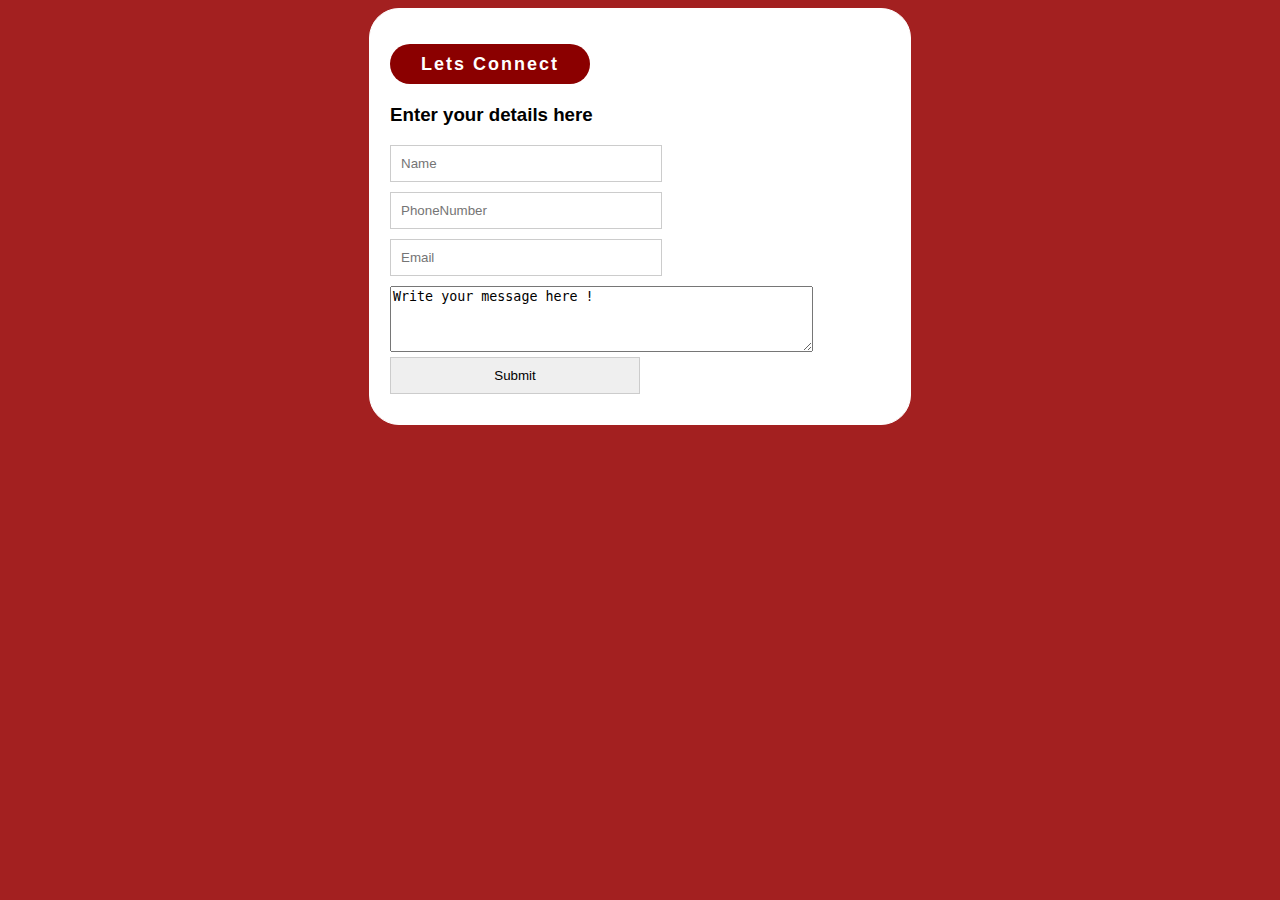
<file: contactus.html>
<!DOCTYPE html>
<html lang="en">
<head>
    <title>Login</title>
    <link rel="stylesheet" href=" css/login.css">
    <script src="js/static.js"></script>
</head>
<body>
<div class="login-form">
    <h2 id="login1">Lets Connect</h2>
    <div class="register-section" style="display:block">

        <h3>Enter your details here</h3>
        <form action="recipient.php" method="post">
            <input type="text" name="name" placeholder="Name">
            <input type="number" name="age" placeholder="PhoneNumber">
            <input type="email" name="email" placeholder="Email">
            <textarea id="w3review" name="w3review" rows="4" cols="50">
Write your message here !
            </textarea>
            <input type="submit" value="Submit">
        </form>
        
        
    </div>
</div>
</body>
</html>
</file>
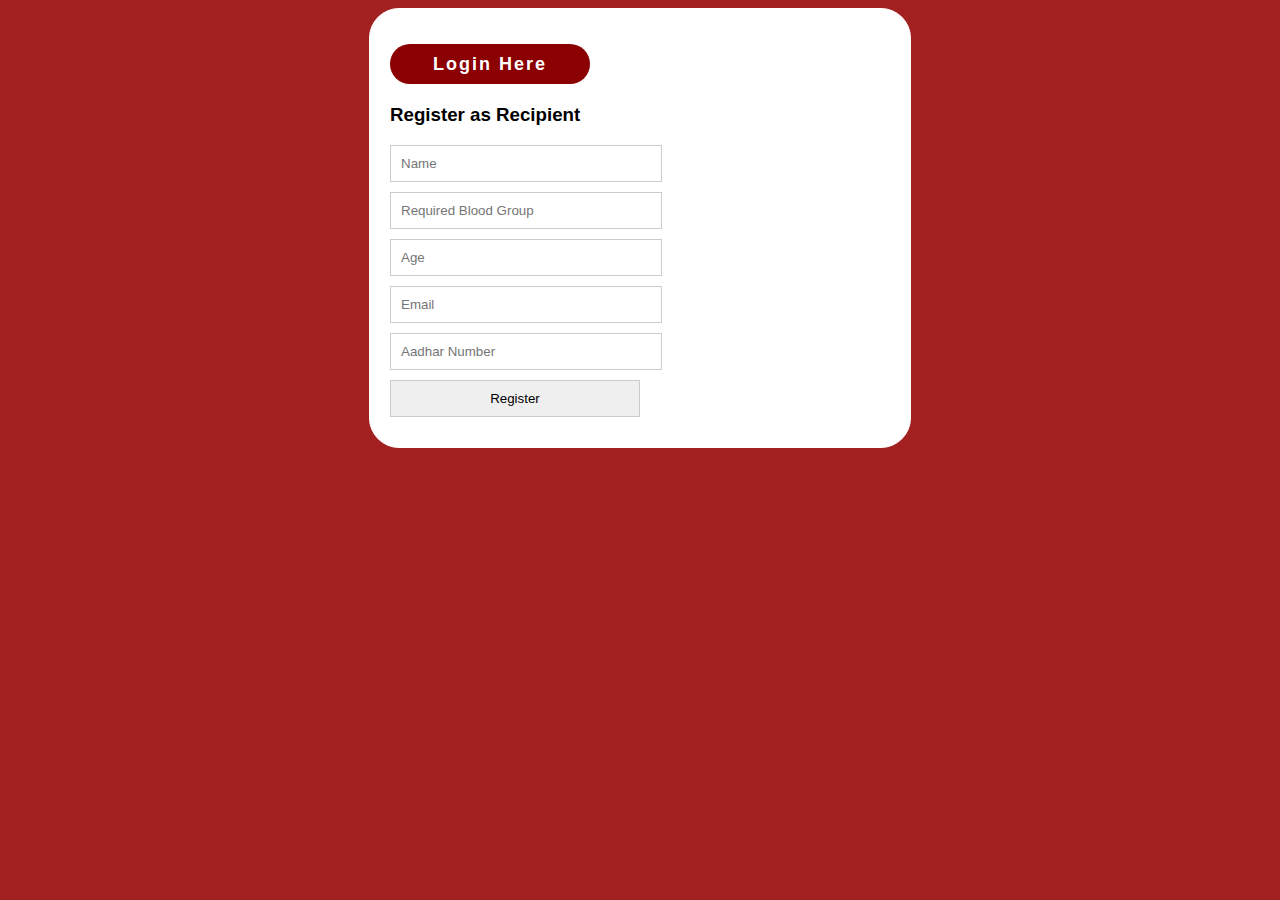
<file: login.html>
<!DOCTYPE html>
<html lang="en">
<head>
    <title>Login</title>
    <link rel="stylesheet" href=" css/login.css">
    <script src="js/static.js"></script>
</head>
<body>
<div class="login-form">
    <h2 id="login1">Login Here</h2>
    <div class="register-section" style="display:block">

        <h3>Register as Recipient</h3>
        <form action="recipient.php" method="post">
            <input type="text" name="name" placeholder="Name">
            <input type="text" name="blood_group" placeholder="Required Blood Group">
            <input type="number" name="age" placeholder="Age">
            <input type="email" name="email" placeholder="Email">
            <input type="number" name="aadhar_number" placeholder="Aadhar Number">
            <input type="submit" value="Register">
        </form>
    </div>
</div>
</body>
</html>
</file>
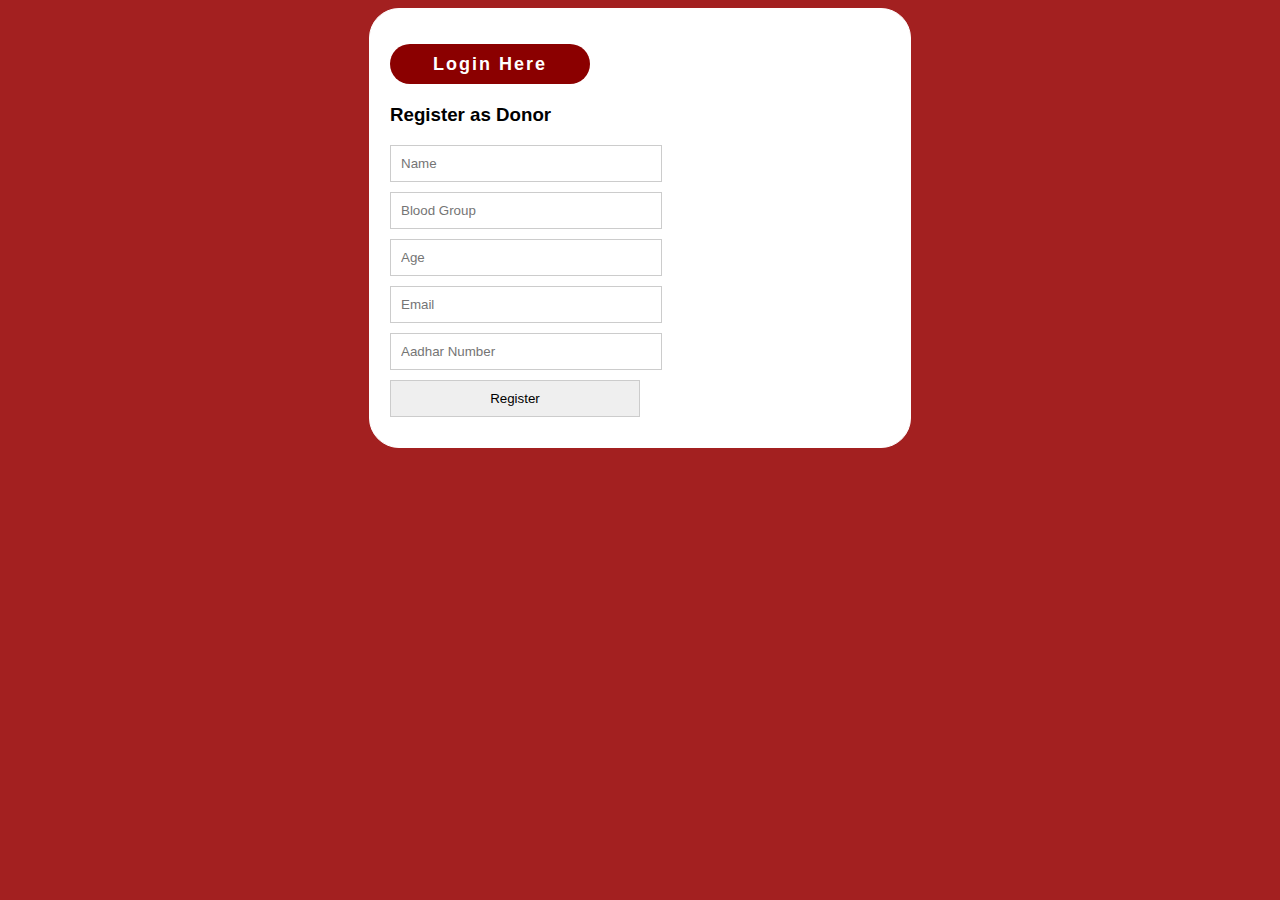
<file: login1.html>
<!DOCTYPE html>
<html lang="en">
<head>
    <title>Login</title>
    <link rel="stylesheet" href=" css/login.css">
    <script src="js/static.js"></script>
</head>
<body>
<div class="login-form">
    <h2 id="login1">Login Here</h2>
    <div class="register-section" style="display:block">
        <h3>Register as Donor</h3>
        <form action="donor.php" method="post">
            <input type="text" name="name" placeholder="Name">
            <input type="text" name="blood_group" placeholder="Blood Group">
            <input type="number" name="age" placeholder="Age">
            <input type="email" name="email" placeholder="Email">
            <input type="number" name="aadhar_number" placeholder="Aadhar Number">
            <input type="submit" value="Register">
        </form>
    </div>
</div>
</body>
</html>
</file>
<file: css/login.css>
body {
    background-color: rgb(163, 32, 32);
    font-family: sans-serif;
    align-content: center;

}

.login-form {
    width: 500px;
    margin: 0 auto;
    padding: 20px;
    border: 1px solid white;
    background-color: white;
    border-radius: 30px;
    align-self: center;
    display: flow;
}

.login-form input {
    width: 100%;
    padding: 10px;
    margin-bottom: 10px;
    border: 1px solid #ccc;

}

.login-form button {
    width: 100%;
    padding: 10px;
    margin-top: 10px;
    background-color: red;
    color: white;
    border: none;
}

.register-section {
    display: none;
    margin-top: 20px;



}

.register-section form {
    display: block;
    width: 50%;
    font-size: 18px;
    font-family: sans-serif;
    text-decoration: none;
}
#login1 {
    display: block;
    width: 200px;
    height: 40px;
    line-height: 40px;
    font-size: 18px;
    font-family: sans-serif;
    text-decoration: none;
    color: white;
    background-color: darkred;
    letter-spacing: 2px;
    border-radius: 40px;
    text-align: center;
    position: relative;
}
</file>
